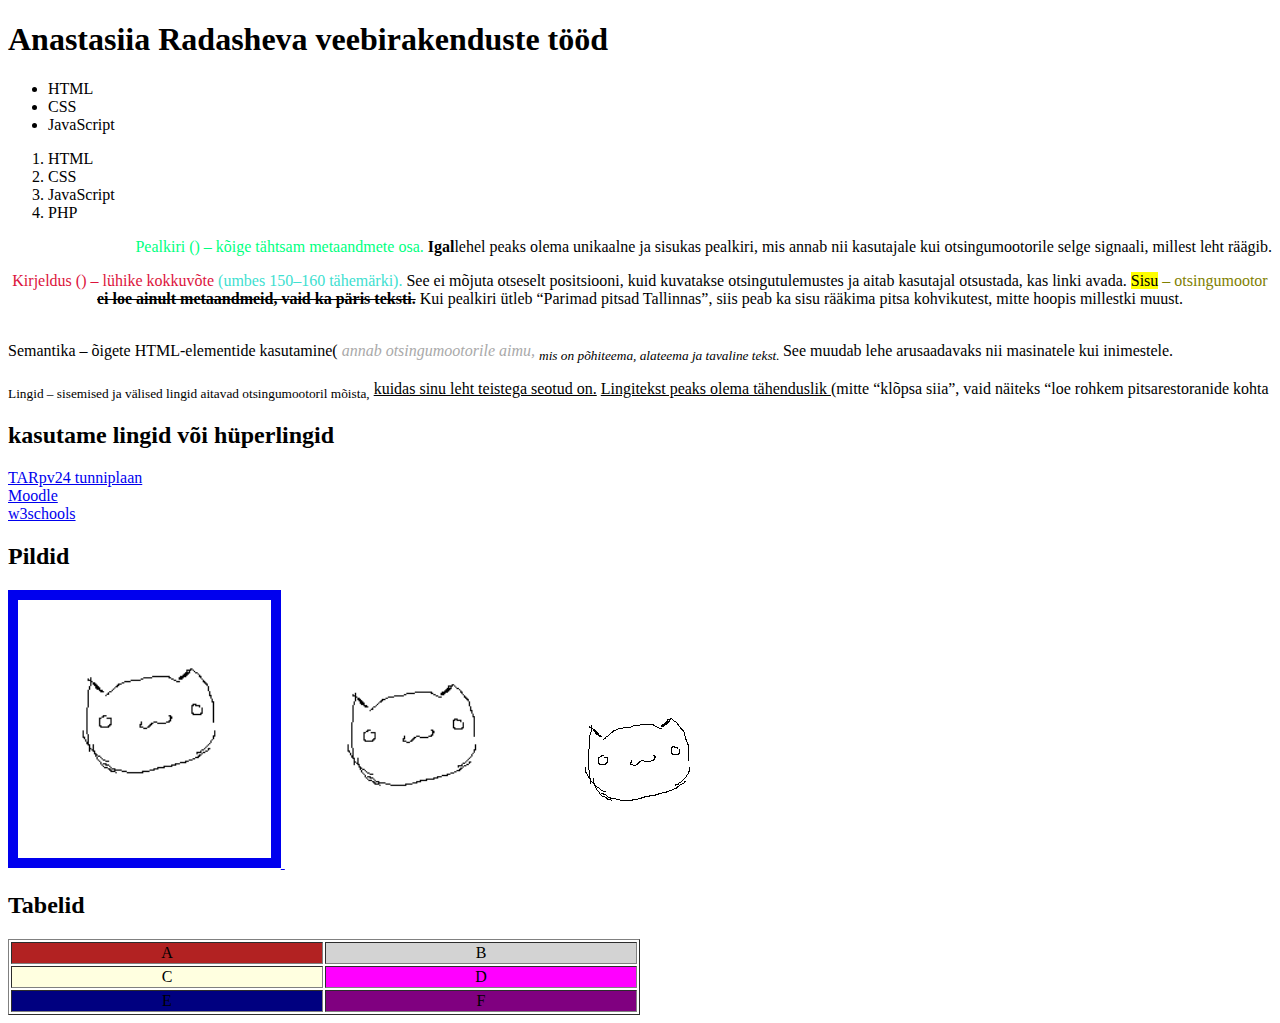
<file: index.html>
<!DOCTYPE html>
<!--kommenraar-->
<html lang="et">
<!--tehniline info-->
<head>
    <meta charset="UTF-8">
    <meta name="description" content="Õpime veebitehnoloogiat">
    <meta name="author" content="Anastasiia Radasheva">
    <!--if we want to see in phone the webs-->
    <meta name="viewport" content="width=device-width, initial-scale=1.0">

    <!-- Faviconid: ico võib sisaldada mitut suurust; lisa ka PNG variandid -->
    <link rel="apple-touch-icon" sizes="180x180" href="apple-touch-icon.png">
    <link rel="icon" type="image/png" sizes="32x32" href="favicon-32x32.png">
    <link rel="icon" type="image/png" sizes="16x16" href="favicon-16x16.png">
    <link rel="manifest" href="site.webmanifest">
    <!-- Apple ikoon (iOS avaekraanile lisamisel) -->
    <link rel="apple-touch-icon" href="apple-touch-icon.png">
    <!-- (Valikuline) PWA manifest, kui teed veebirakenduse -->
    <!-- <link rel="manifest" href="/site.webmanifest"> -->
    <title>Anastasiia Radasheva veebirakenduste tööd</title>
</head>
<body>
<h1>Anastasiia Radasheva veebirakenduste tööd</h1>
<!--loetelu- täpploend-->
<ul>
    <li>HTML</li>
    <li>CSS</li>
    <li>JavaScript</li>
</ul>
<!--numm-->
<ol>
    <li>HTML</li>
    <li>CSS</li>
    <li>JavaScript</li>
    <li>PHP</li>
</ol>
<!--lõik обзацы-->
<p align = "right">
    <font color=#00FF7F> Pealkiri () – kõige tähtsam metaandmete osa.</font> <b>Igal</b>lehel peaks olema unikaalne ja sisukas pealkiri, mis annab nii kasutajale kui otsingumootorile selge signaali, millest leht räägib.
    <font color=#DC143C><p align = "center">Kirjeldus () – lühike kokkuvõte </font><font color=#40E0D0>(umbes 150–160 tähemärki).</font> See ei mõjuta otseselt positsiooni, kuid kuvatakse otsingutulemustes ja aitab kasutajal otsustada, kas linki avada.
        <font color=#808000><mark>Sisu</mark> – otsingumootor</font> <del><strong>ei loe ainult metaandmeid, vaid ka päris teksti.</strong></del> Kui pealkiri ütleb “Parimad pitsad Tallinnas”, siis peab ka sisu rääkima pitsa kohvikutest, mitte hoopis millestki muust.
    <br><br><!--break--tühi rida-->
<p>Semantika – õigete HTML-elementide kasutamine( <i> <font color=#A9A9A9>annab otsingumootorile aimu,</font> <sub>mis on põhiteema, alateema ja tavaline tekst. </sub></i> See muudab lehe arusaadavaks nii masinatele kui inimestele.
    <p align = "justify"><sub>Lingid – sisemised ja välised lingid aitavad otsingumootoril mõista,</sub> <ins>kuidas sinu leht teistega seotud on.</ins> <ins>Lingitekst peaks olema tähenduslik </ins>(mitte “klõpsa siia”, vaid näiteks “loe rohkem pitsarestoranide kohta

</p>
<h2>kasutame lingid või hüperlingid</h2>
<a href="https://thk.edupage.org/timetable/view.php?fullscreen=1" target="_blank">TARpv24 tunniplaan</a>
<br>
<a href="https://moodle.edu.ee/" target="_blank"> Moodle </a>
<br>
<a href="https://www.w3schools.com/" target="_blank"> w3schools </a>
<br>
<h2>Pildid</h2>
<a href="cat.png" target="_blank" >
    <img src="cat.png" alt="see on kass" width="20%" border="10" >
</a>
<img src="cat.png" alt="see on kass" height="250">
<img src="cat.png" alt="see on kass">
<h2>Tabelid</h2>
<table border="1", width= "50%">
    <!--1.rida-->
    <tr>
        <!--lahter- ячейка-->
        <td align="center" bgcolor="#B22222">A</td>
        <td align="center" bgcolor="#D3D3D3">B</td>
    </tr>
    <!--2.rida-->
    <tr>
        <!--lahter- ячейка-->
        <td align="center" bgcolor="#FFFFE0">C</td>
        <td align="center" bgcolor="#FF00FF">D</td>
    </tr>
    <!--3.rida-->
    <tr>
        <!--lahter- ячейка-->
        <td align="center" bgcolor="#000080">E</td>
        <td align="center" bgcolor="#800080">F</td>
    </tr>
</table>

</body>
</html>
</file>
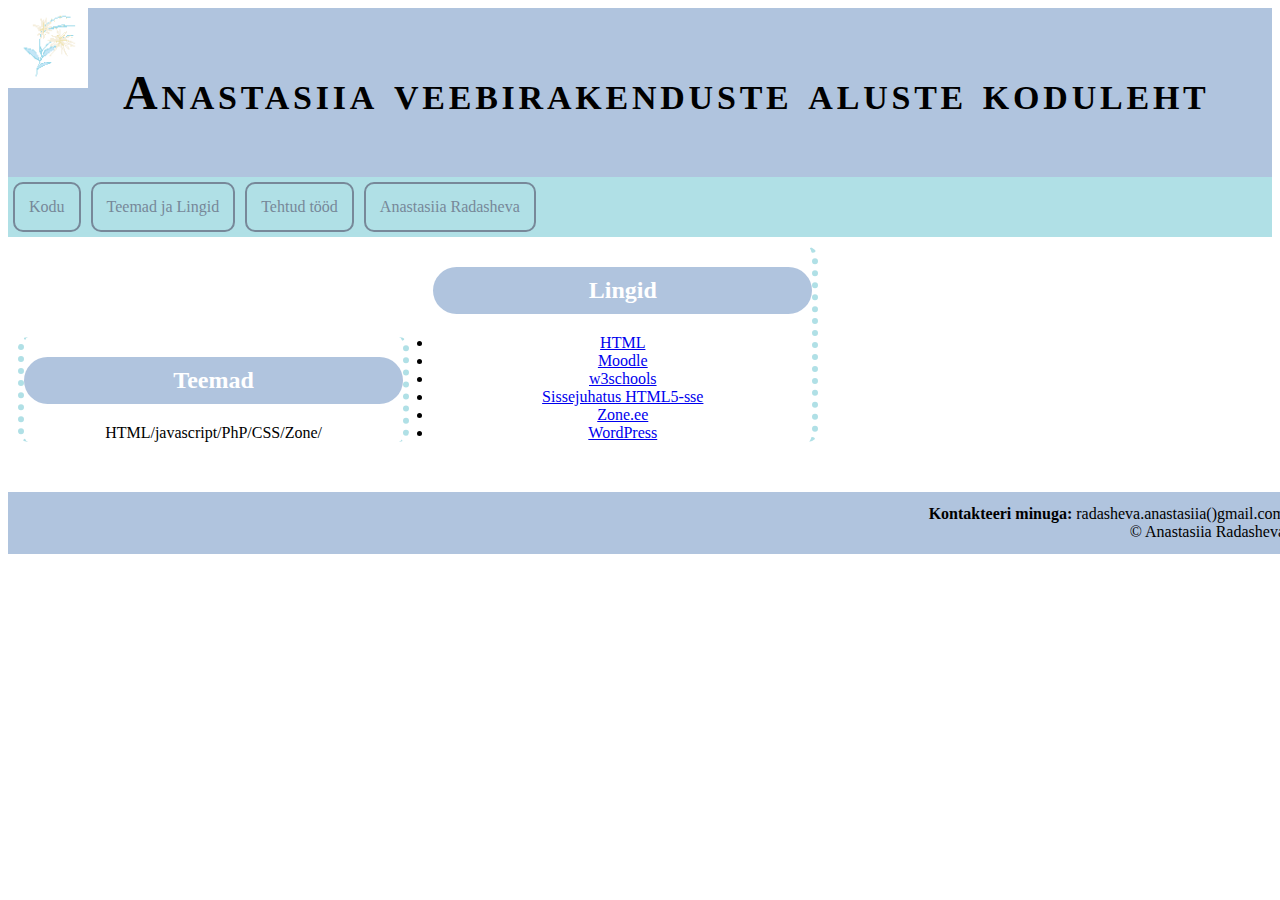
<file: teemad_lingid.html>
<!DOCTYPE html>
<html lang="en">
<head>
  <meta charset="UTF-8">
  <title>Anastasiia Radasheva veebirakenduste koduleht</title>
  <link rel="stylesheet" href="style.css">
</head>
<body>
<!--päis - шапка - header-->
<header>
  <h1>Anastasiia veebirakenduste aluste koduleht</h1>
</header>

<!--navigeerimis menüü-->
<nav>
  <ul>
    <li><a href="index.html">Kodu</a></li>
    <li><a href="teemad_lingid.html">Teemad ja Lingid</a>
    </li>
    <li>
      <a href="tood.html">Tehtud tööd</a></li>
    <li>
      <a href="mina.html">Anastasiia Radasheva</a></li>
  </ul>
</nav>
<main>
  <section id = "osa1">
    <h2>Teemad</h2>
      <a>HTML/javascript/PhP/CSS/Zone/</a>
    </li>

  </section>
  <section id = "osa2">
    <h2>Lingid</h2>
    <li>
      <a href="https://www.w3schools.com/html/default.asp" target="_blank">HTML</a></li>
    <li>
      <a href="https://moodle.edu.ee/" target="_blank"> Moodle </a></li>
    <li>
      <a href="https://www.w3schools.com/" target="_blank"> w3schools </a></li>
    <li>
      <a href="https://metshein.com/courses/html5/lessons/sissejuhatus-html5-sse/" target="_blank"> Sissejuhatus HTML5-sse </a></li>
    <li>
      <a href="https://www.zone.ee" target="_blank"> Zone.ee </a></li>
    <li>
      <a href="https://wordpress.com" target="_blank"> WordPress </a></li>

    </li>
  </section>
</main>
<footer>
  <strong>Kontakteeri minuga:</strong>
  radasheva.anastasiia()gmail.com
  <br>
  &copy; Anastasiia Radasheva
</footer>
</body>
</html>
</file>
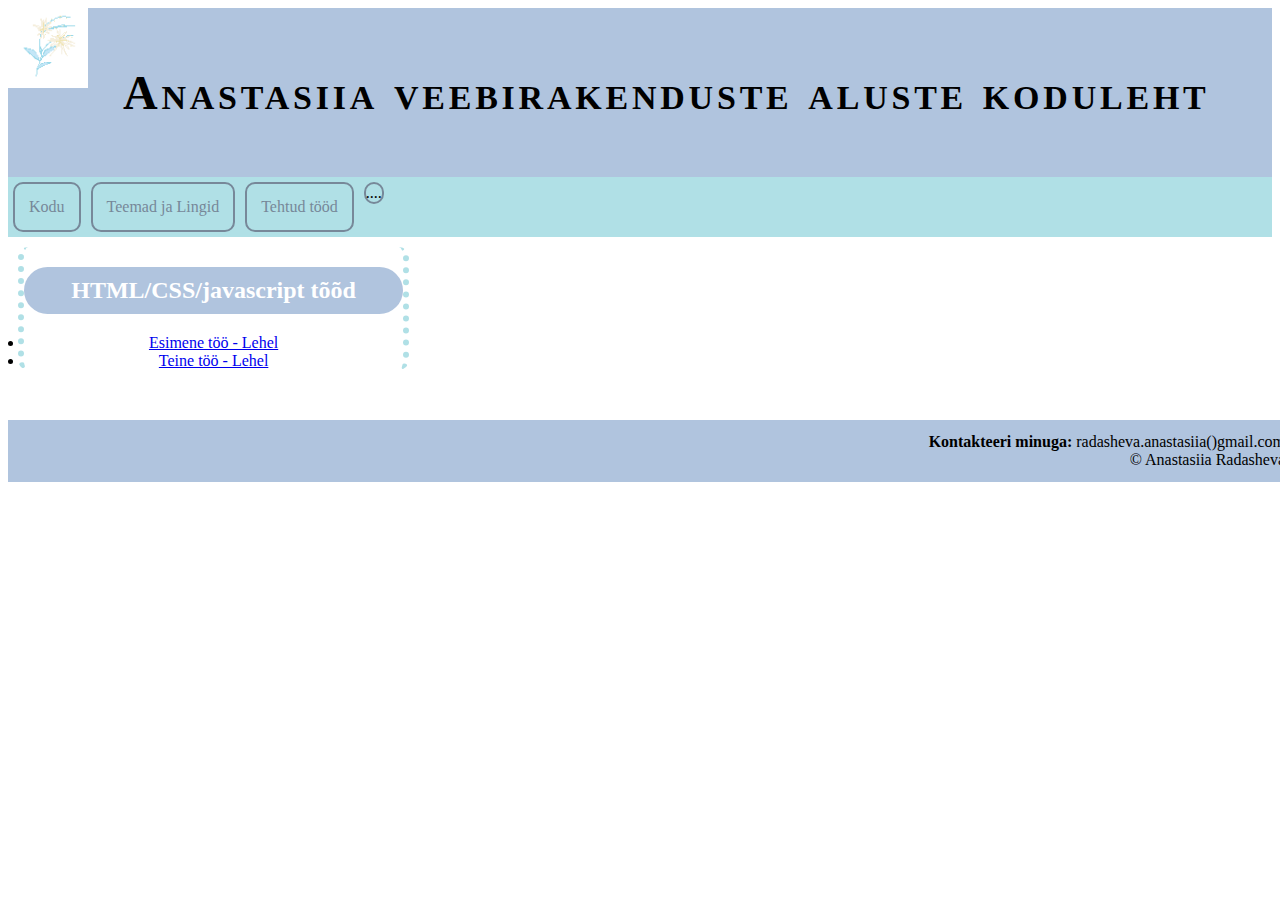
<file: tood.html>
<!DOCTYPE html>
<html lang="en">
<head>
    <meta charset="UTF-8">
    <title>Anastasiia Radasheva veebirakenduste koduleht</title>
    <link rel="stylesheet" href="style.css">
</head>
<body>
<!--päis - шапка - header-->
<header>
  <h1>Anastasiia veebirakenduste aluste koduleht</h1>
</header>

<!--navigeerimis menüü-->
<nav>
  <ul>
    <li><a href="index.html">Kodu</a></li>
    <li><a href="teemad_lingid.html">Teemad ja Lingid</a>
      </li>
    <li>
      <a href="tood.html">Tehtud tööd</a></li>
    <li>....</li>
  </ul>
</nav>
<main>
  <section id = "osa1">
    <h2>HTML/CSS/javascript tõõd</h2>
    <li>
      <a href="HTMLtood/tund1.html">Esimene töö - Lehel</a></li>
    <li>
      <a href="HTMLtood/tund2.html">Teine töö - Lehel</a>
    </li>

  </section>

</main>
<footer>
  <strong>Kontakteeri minuga:</strong>
  radasheva.anastasiia()gmail.com
  <br>
  &copy; Anastasiia Radasheva
</footer>
</body>
</html>
</file>
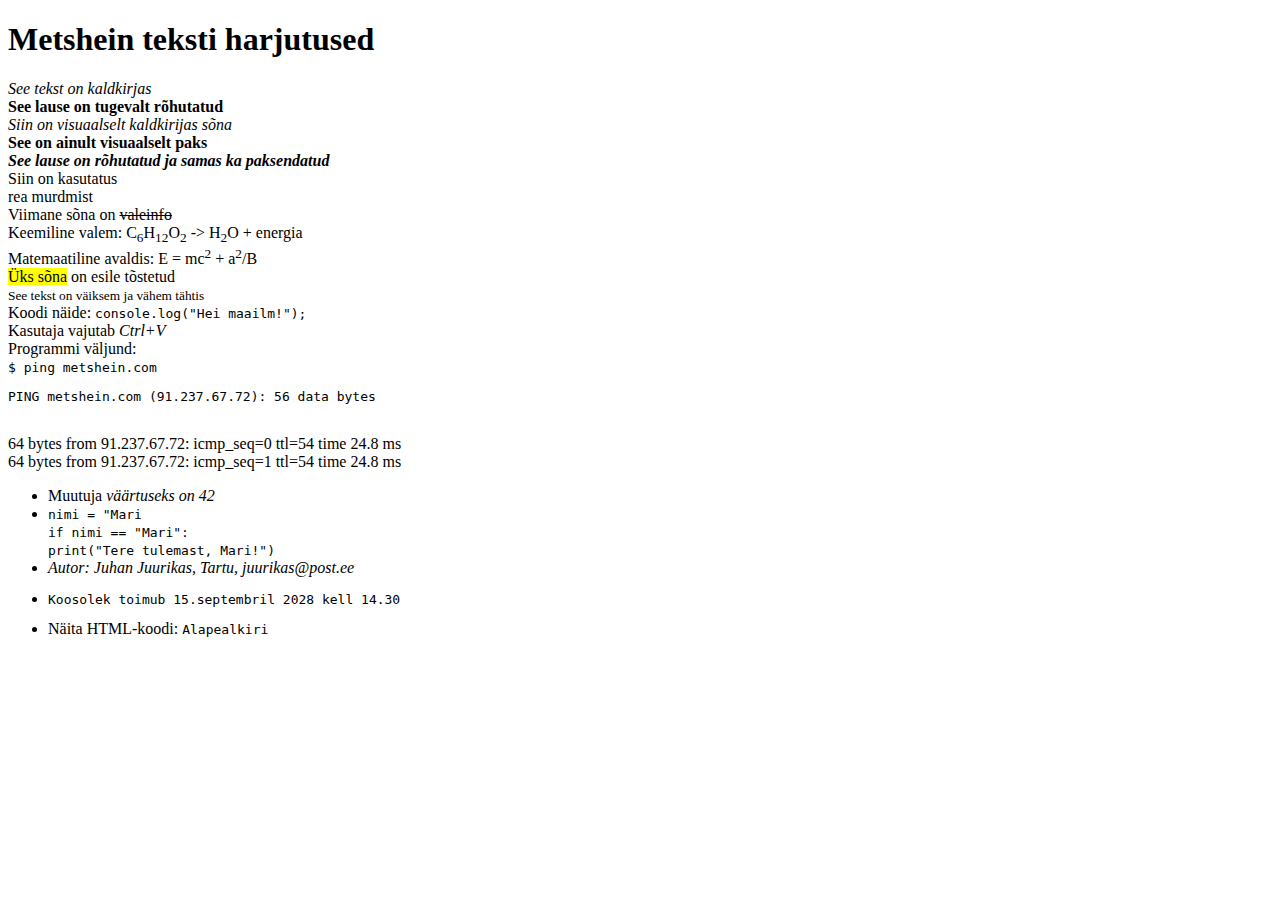
<file: tunt2.html>
<!DOCTYPE html>
<!--kommenraar-->
<html lang="en">
<head>
    <meta charset="UTF-8">
    <title>Metshein teksti harjutused</title>
</head>
<body>
<h1>Metshein teksti harjutused</h1>
<i>See tekst on kaldkirjas</i>
<br>
<strong>See lause on tugevalt rõhutatud</strong>
<br>
<i>Siin on visuaalselt kaldkirijas sõna</i>
<br>
<b>See on ainult visuaalselt paks</b>
<br>
<b><i>See lause on rõhutatud ja samas ka paksendatud</i></b>
<br>
Siin on kasutatus <br> rea murdmist
<br>
Viimane sõna on <s>valeinfo</s>
<br>
Keemiline valem: C<sub>6</sub>H<sub>12</sub>O<sub>2</sub> -> H<sub>2</sub>O + energia
<br>
Matemaatiline avaldis: E = mc<sup>2</sup> + a<sup>2</sup>/B
<br>
<mark>Üks sõna</mark> on esile tõstetud
<br>
<small>See tekst on väiksem ja vähem tähtis</small>
<br>
Koodi näide: <code>console.log("Hei maailm!");</code>
<br>
Kasutaja vajutab <var>Ctrl+V</var>
<br>
Programmi väljund:
<br>
<samp>$ ping metshein.com</samp>
<br>
<pre>PING metshein.com (91.237.67.72): 56 data bytes</pre>
<br>
<aadress>64 bytes from 91.237.67.72: icmp_seq=0 ttl=54 time 24.8 ms</aadress>
<br>
<time>64 bytes from 91.237.67.72: icmp_seq=1 ttl=54 time 24.8 ms</time>
<br>
<ul>
  <li>Muutuja <i>väärtuseks on 42</i></li>
  <li><code>nimi = "Mari<br>
            if nimi == "Mari":<br>
                print("Tere tulemast, Mari!")</code></li>
  <li><i>Autor: Juhan Juurikas, Tartu, juurikas@post.ee</i></li>
  <li><pre>Koosolek toimub 15.septembril 2028 kell 14.30</pre></li>
  <li>Näita HTML-koodi: <code>Alapealkiri</code></li>
</ul>
</body>
</html>
</file>
<file: style.css>
/* HEADER */
header {
    background-color: lightsteelblue;
    letter-spacing: 0.1cm;
    padding: 25px;
    font-variant: small-caps;
    font-family: "Cascadia Code", cursive;
    font-size: x-large;
    background-image: url("flower.png");
    background-repeat: no-repeat;
    background-size: 80px 80px;
}

header h1 {
    margin-left: 90px;
}

/* MAIN IMAGE */
img {
    width: 100px;
    height: auto;
}


footer {
    background-color: lightsteelblue;
    border: 3px dotted lightsteelblue;
    padding: 10px;
    text-align: right;
    width: 100%;
    margin-top: 40px;
    font-family: "Cascadia Code", cursive;
}


section#osa1 {
    display: inline-block;
    border-left: 6px dotted powderblue;
    border-right: 6px dotted powderblue;
    width: 30%;
    border-radius: 10px;
    text-align: center;
    margin: 10px;
    font-family: "Cascadia Code", cursive;
}


section#osa2 {
    display: inline-block;
    border-right: 6px dotted powderblue;
    width: 30%;
    border-radius: 10px;
    text-align: center;
    margin: 10px;
    font-family: "Cascadia Code", cursive;
}


#osa1 h2,
#osa2 h2 {
    background-color: lightsteelblue;
    color: white;
    text-align: center;
    font-size: x-large;
    border-radius: 60px;
    font-weight: bold;
    padding: 10px;
}

/* NAVIGATION */
nav ul {
    list-style-type: none;
    margin: 0;
    padding: 0;
    background-color: powderblue;
    overflow: hidden;
    width: 100%;
}

nav ul li {
    float: left;
    border: 2px solid lightslategrey;
    border-radius: 10px;
    margin: 5px;
}

nav ul li a {
    display: block;
    color: lightslategrey;
    text-align: center;
    padding: 14px;
    text-decoration: none;
    font-family: "Cascadia Code", cursive;
}

nav ul li a:hover {
    background-color: midnightblue;
    color: white;
    border-radius: 10px;
}
</file>
